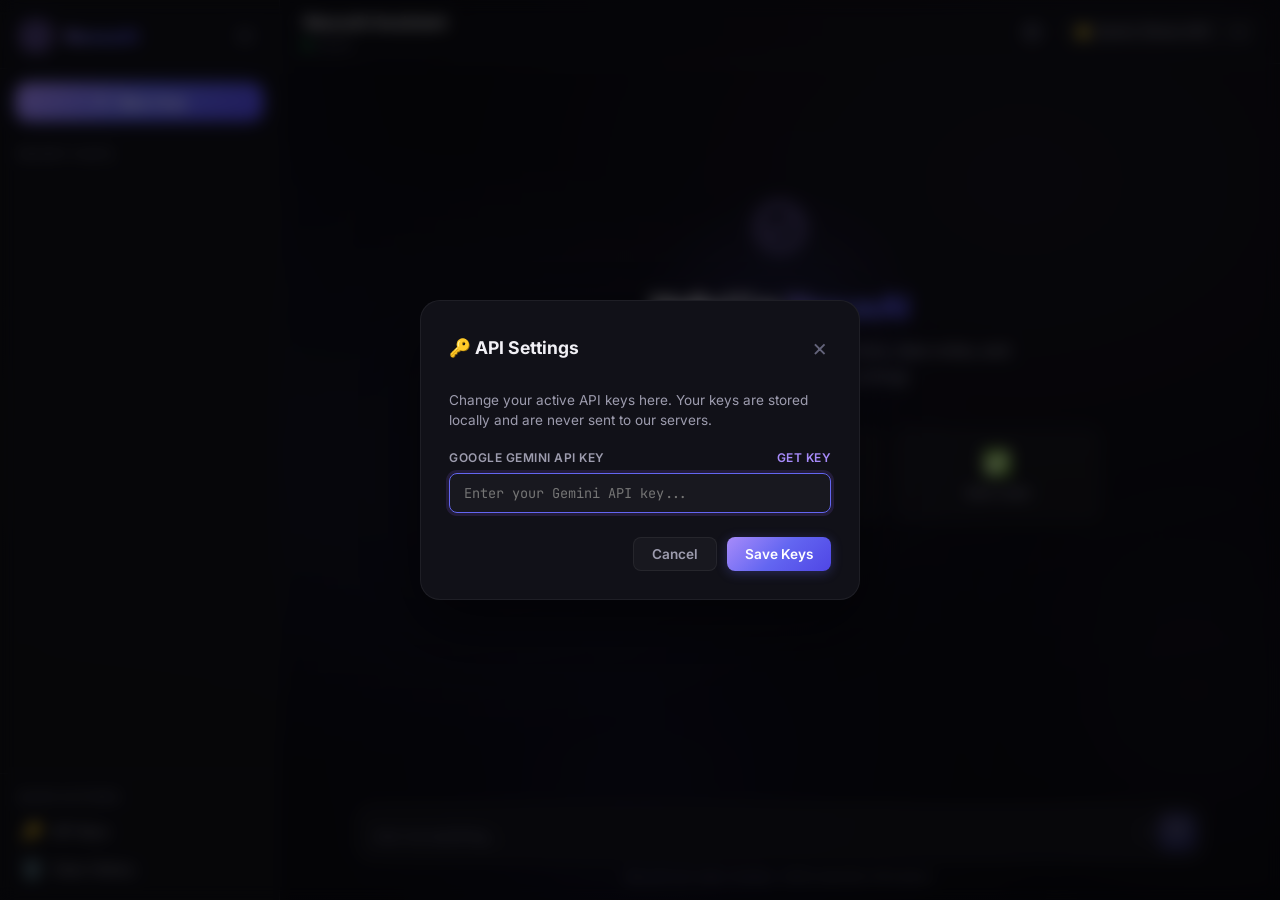
<file: index.html>
<!DOCTYPE html>
<html lang="en">
<head>
    <meta charset="UTF-8">
    <meta name="viewport" content="width=device-width, initial-scale=1.0">
    <title>NexusAI — Your Intelligent Assistant</title>
    <meta name="description" content="NexusAI is a powerful AI assistant that can answer any question, manage tasks, take notes, and schedule events.">
    <link rel="preconnect" href="https://fonts.googleapis.com">
    <link rel="preconnect" href="https://fonts.gstatic.com" crossorigin>
    <link href="https://fonts.googleapis.com/css2?family=Inter:wght@300;400;500;600;700;800;900&family=JetBrains+Mono:wght@400;500&display=swap" rel="stylesheet">
    <link rel="stylesheet" href="style.css">
</head>
<body>
    <!-- Animated background -->
    <div class="bg-gradient"></div>
    <div class="bg-orbs">
        <div class="orb orb-1"></div>
        <div class="orb orb-2"></div>
        <div class="orb orb-3"></div>
        <div class="orb orb-4"></div>
    </div>

    <div class="app-container">
        <!-- Sidebar -->
        <aside class="sidebar" id="sidebar">
            <div class="sidebar-header">
                <div class="logo">
                    <div class="logo-icon">
                        <svg width="28" height="28" viewBox="0 0 28 28" fill="none">
                            <circle cx="14" cy="14" r="12" stroke="url(#logoGrad)" stroke-width="2.5"/>
                            <path d="M9 14L12.5 17.5L19 11" stroke="url(#logoGrad)" stroke-width="2.5" stroke-linecap="round" stroke-linejoin="round"/>
                            <defs>
                                <linearGradient id="logoGrad" x1="0" y1="0" x2="28" y2="28">
                                    <stop stop-color="#a78bfa"/>
                                    <stop offset="1" stop-color="#6366f1"/>
                                </linearGradient>
                            </defs>
                        </svg>
                    </div>
                    <span class="logo-text">NexusAI</span>
                </div>
                <button class="sidebar-toggle" id="sidebarToggle" title="Toggle sidebar">
                    <svg width="20" height="20" viewBox="0 0 24 24" fill="none" stroke="currentColor" stroke-width="2" stroke-linecap="round"><line x1="3" y1="12" x2="21" y2="12"/><line x1="3" y1="6" x2="21" y2="6"/><line x1="3" y1="18" x2="21" y2="18"/></svg>
                </button>
            </div>

            <button class="new-chat-btn" id="newChatBtn">
                <svg width="18" height="18" viewBox="0 0 24 24" fill="none" stroke="currentColor" stroke-width="2" stroke-linecap="round"><line x1="12" y1="5" x2="12" y2="19"/><line x1="5" y1="12" x2="19" y2="12"/></svg>
                New Chat
            </button>

            <div class="sidebar-section">
                <div class="sidebar-label">Recent Chats</div>
                <div class="chat-history" id="chatHistory">
                    <!-- Populated by JS -->
                </div>
            </div>

            <div class="sidebar-section sidebar-bottom">
                <div class="sidebar-label">Quick Actions</div>
                <button class="action-btn" id="openApiSettingsBtn">
                    <span class="action-icon">🔑</span> API Keys
                </button>
                <button class="action-btn danger" id="clearHistoryBtn">
                    <span class="action-icon">🗑️</span> Clear History
                </button>
            </div>
        </aside>

        <!-- Main Chat Area -->
        <main class="main-content">
            <!-- Top Bar -->
            <header class="top-bar">
                <button class="mobile-menu-btn" id="mobileMenuBtn">
                    <svg width="22" height="22" viewBox="0 0 24 24" fill="none" stroke="currentColor" stroke-width="2" stroke-linecap="round"><line x1="3" y1="12" x2="21" y2="12"/><line x1="3" y1="6" x2="21" y2="6"/><line x1="3" y1="18" x2="21" y2="18"/></svg>
                </button>
                <div class="top-bar-info">
                    <h1 class="top-bar-title" id="chatTitle">NexusAI Assistant</h1>
                    <span class="status-badge" id="statusBadge">
                        <span class="status-dot"></span>
                        Online
                    </span>
                </div>
                <div class="top-bar-actions">
                    <button class="icon-btn" id="headerSettingsBtn" title="API Settings">
                        <svg width="20" height="20" viewBox="0 0 24 24" fill="none" stroke="currentColor" stroke-width="2" stroke-linecap="round"><circle cx="12" cy="12" r="3"></circle><path d="M19.4 15a1.65 1.65 0 0 0 .33 1.82l.06.06a2 2 0 0 1 0 2.83 2 2 0 0 1-2.83 0l-.06-.06a1.65 1.65 0 0 0-1.82-.33 1.65 1.65 0 0 0-1 1.51V21a2 2 0 0 1-2 2 2 2 0 0 1-2-2v-.09A1.65 1.65 0 0 0 9 19.4a1.65 1.65 0 0 0-1.82.33l-.06.06a2 2 0 0 1-2.83 0 2 2 0 0 1 0-2.83l.06-.06a1.65 1.65 0 0 0 .33-1.82 1.65 1.65 0 0 0-1.51-1H3a2 2 0 0 1-2-2 2 2 0 0 1 2-2h.09A1.65 1.65 0 0 0 4.6 9a1.65 1.65 0 0 0-.33-1.82l-.06-.06a2 2 0 0 1 0-2.83 2 2 0 0 1 2.83 0l.06.06a1.65 1.65 0 0 0 1.82.33H9a1.65 1.65 0 0 0 1-1.51V3a2 2 0 0 1 2-2 2 2 0 0 1 2 2v.09a1.65 1.65 0 0 0 1 1.51 1.65 1.65 0 0 0 1.82-.33l.06-.06a2 2 0 0 1 2.83 0 2 2 0 0 1 0 2.83l-.06.06a1.65 1.65 0 0 0-.33 1.82V9a1.65 1.65 0 0 0 1.51 1H21a2 2 0 0 1 2 2 2 2 0 0 1-2 2h-.09a1.65 1.65 0 0 0-1.51 1z"></path></svg>
                    </button>
                    <div class="model-selector" id="modelSelector">
                        <select id="modelSelect">
                            <option value="gemini">🌟 Gemini (Direct API)</option>
                            <option value="openai">⚡ OpenAI (via Backend)</option>
                        </select>
                    </div>
                </div>
            </header>

            <!-- Messages Container -->
            <div class="messages-container" id="messagesContainer">
                <!-- Welcome screen -->
                <div class="welcome-screen" id="welcomeScreen">
                    <div class="welcome-glow"></div>
                    <div class="welcome-icon">
                        <svg width="64" height="64" viewBox="0 0 64 64" fill="none">
                            <circle cx="32" cy="32" r="28" stroke="url(#wGrad)" stroke-width="3" opacity="0.3"/>
                            <circle cx="32" cy="32" r="20" stroke="url(#wGrad)" stroke-width="2.5"/>
                            <path d="M22 32L28.5 38.5L42 25" stroke="url(#wGrad)" stroke-width="3" stroke-linecap="round" stroke-linejoin="round"/>
                            <defs>
                                <linearGradient id="wGrad" x1="0" y1="0" x2="64" y2="64">
                                    <stop stop-color="#a78bfa"/>
                                    <stop offset="0.5" stop-color="#818cf8"/>
                                    <stop offset="1" stop-color="#6366f1"/>
                                </linearGradient>
                            </defs>
                        </svg>
                    </div>
                    <h2 class="welcome-title">Hello! I'm <span class="gradient-text">NexusAI</span></h2>
                    <p class="welcome-subtitle">I can answer any question, help manage tasks, take notes, and schedule events. Ask me anything!</p>
                    
                    <div class="suggestion-cards">
                        <button class="suggestion-card" data-query="Explain quantum computing in simple terms">
                            <span class="suggestion-icon">🧪</span>
                            <span class="suggestion-text">Explain quantum computing</span>
                        </button>
                        <button class="suggestion-card" data-query="Write a Python function to sort a list">
                            <span class="suggestion-icon">💻</span>
                            <span class="suggestion-text">Write Python code</span>
                        </button>
                        <button class="suggestion-card" data-query="Add a task to complete the project report by tomorrow">
                            <span class="suggestion-icon">✅</span>
                            <span class="suggestion-text">Add a task</span>
                        </button>
                    </div>
                </div>

                <!-- Messages will be inserted here -->
                <div class="messages" id="messages"></div>
            </div>

            <!-- Input Area -->
            <div class="input-area">
                <div class="input-wrapper" id="inputWrapper">
                    <textarea 
                        id="userInput" 
                        placeholder="Ask me anything..." 
                        rows="1"
                        autofocus
                    ></textarea>
                    <div class="input-actions">
                        <span class="char-count" id="charCount">0</span>
                        <button class="send-btn" id="sendBtn" disabled>
                            <svg width="20" height="20" viewBox="0 0 24 24" fill="none" stroke="currentColor" stroke-width="2.5" stroke-linecap="round" stroke-linejoin="round">
                                <line x1="22" y1="2" x2="11" y2="13"/>
                                <polygon points="22 2 15 22 11 13 2 9 22 2"/>
                            </svg>
                        </button>
                    </div>
                </div>
                <p class="input-hint">NexusAI can make mistakes. Verify important information.</p>
            </div>
        </main>
    </div>

    <!-- API Key Modal -->
    <div class="modal-overlay" id="apiKeyModal" style="display: none;">
        <div class="modal">
            <div class="modal-header">
                <h3>🔑 API Settings</h3>
                <button class="modal-close" id="modalClose">&times;</button>
            </div>
            <div class="modal-body">
                <p>Change your active API keys here. Your keys are stored locally and are never sent to our servers.</p>
                
                <div class="input-group">
                    <label for="geminiApiKeyInput">Google Gemini API Key <a href="https://aistudio.google.com/apikey" target="_blank" style="font-size:0.75rem; float:right;">Get Key</a></label>
                    <input type="password" id="geminiApiKeyInput" placeholder="Enter your Gemini API key..." class="modal-input">
                </div>

                <div class="modal-actions" style="margin-top: 24px;">
                    <button class="modal-btn secondary" id="modalCancel">Cancel</button>
                    <button class="modal-btn primary" id="modalSave">Save Keys</button>
                </div>
            </div>
        </div>
    </div>

    <script src="app.js"></script>
</body>
</html>
</file>
<file: style.css>
/* ═══════════════════════════════════════════════════════════════════
   NexusAI — Premium Dark Theme
   ═══════════════════════════════════════════════════════════════════ */

:root {
    /* Base colors */
    --bg-primary: #0a0a0f;
    --bg-secondary: #111118;
    --bg-tertiary: #16161f;
    --bg-card: rgba(22, 22, 31, 0.7);

    /* Surface / Glass */
    --glass-bg: rgba(255, 255, 255, 0.03);
    --glass-border: rgba(255, 255, 255, 0.06);
    --glass-hover: rgba(255, 255, 255, 0.06);

    /* Accent Palette */
    --accent-1: #a78bfa;   /* Soft violet */
    --accent-2: #818cf8;   /* Indigo */
    --accent-3: #6366f1;   /* Deep indigo */
    --accent-4: #4f46e5;   /* Royal indigo */
    --accent-glow: rgba(139, 92, 246, 0.15);
    --accent-gradient: linear-gradient(135deg, #a78bfa, #6366f1, #4f46e5);

    /* Text */
    --text-primary: #f1f0f5;
    --text-secondary: #9d9cae;
    --text-tertiary: #64647a;
    --text-accent: #a78bfa;

    /* Message bubbles */
    --user-bubble: linear-gradient(135deg, rgba(99, 102, 241, 0.25), rgba(79, 70, 229, 0.15));
    --user-bubble-border: rgba(99, 102, 241, 0.3);
    --ai-bubble: rgba(255, 255, 255, 0.03);
    --ai-bubble-border: rgba(255, 255, 255, 0.06);

    /* Danger */
    --danger: #ef4444;
    --danger-glow: rgba(239, 68, 68, 0.15);

    /* Sizing */
    --sidebar-width: 280px;
    --header-height: 64px;
    --input-height: 80px;
    --radius-sm: 8px;
    --radius-md: 12px;
    --radius-lg: 16px;
    --radius-xl: 20px;
    --radius-full: 9999px;

    /* Transitions */
    --transition-fast: 150ms cubic-bezier(0.4, 0, 0.2, 1);
    --transition-normal: 250ms cubic-bezier(0.4, 0, 0.2, 1);
    --transition-slow: 400ms cubic-bezier(0.4, 0, 0.2, 1);
}

/* ── Reset ─────────────────────────────────────────────────────── */
*, *::before, *::after { box-sizing: border-box; margin: 0; padding: 0; }

html {
    font-size: 16px;
    -webkit-font-smoothing: antialiased;
    -moz-osx-font-smoothing: grayscale;
}

body {
    font-family: 'Inter', -apple-system, BlinkMacSystemFont, sans-serif;
    background: var(--bg-primary);
    color: var(--text-primary);
    overflow: hidden;
    height: 100vh;
    width: 100vw;
}

a { color: var(--accent-1); text-decoration: none; }
a:hover { text-decoration: underline; }

button { cursor: pointer; font-family: inherit; border: none; background: none; color: inherit; }

/* ── Animated Background ──────────────────────────────────────── */
.bg-gradient {
    position: fixed; inset: 0; z-index: 0;
    background: radial-gradient(ellipse at 20% 50%, rgba(99, 102, 241, 0.08) 0%, transparent 50%),
                radial-gradient(ellipse at 80% 20%, rgba(167, 139, 250, 0.06) 0%, transparent 50%),
                radial-gradient(ellipse at 50% 80%, rgba(79, 70, 229, 0.05) 0%, transparent 50%);
}

.bg-orbs { position: fixed; inset: 0; z-index: 0; pointer-events: none; overflow: hidden; }

.orb {
    position: absolute;
    border-radius: 50%;
    filter: blur(80px);
    opacity: 0.4;
    animation: orbFloat 20s ease-in-out infinite;
}
.orb-1 { width: 400px; height: 400px; background: rgba(99, 102, 241, 0.12); top: -10%; left: -5%; animation-duration: 25s; }
.orb-2 { width: 300px; height: 300px; background: rgba(167, 139, 250, 0.10); top: 60%; right: -5%; animation-duration: 20s; animation-delay: -5s; }
.orb-3 { width: 250px; height: 250px; background: rgba(79, 70, 229, 0.08); bottom: -5%; left: 40%; animation-duration: 22s; animation-delay: -10s; }
.orb-4 { width: 200px; height: 200px; background: rgba(139, 92, 246, 0.06); top: 20%; right: 30%; animation-duration: 18s; animation-delay: -3s; }

@keyframes orbFloat {
    0%, 100% { transform: translate(0, 0) scale(1); }
    25% { transform: translate(30px, -40px) scale(1.1); }
    50% { transform: translate(-20px, 20px) scale(0.95); }
    75% { transform: translate(40px, 10px) scale(1.05); }
}

/* ── App Container ────────────────────────────────────────────── */
.app-container {
    position: relative; z-index: 1;
    display: flex;
    height: 100vh;
    width: 100vw;
}

/* ── Sidebar ──────────────────────────────────────────────────── */
.sidebar {
    width: var(--sidebar-width);
    min-width: var(--sidebar-width);
    height: 100vh;
    background: rgba(17, 17, 24, 0.85);
    backdrop-filter: blur(20px);
    border-right: 1px solid var(--glass-border);
    display: flex;
    flex-direction: column;
    transition: transform var(--transition-normal), opacity var(--transition-normal);
    overflow: hidden;
}

.sidebar.collapsed {
    transform: translateX(-100%);
    position: absolute;
    opacity: 0;
    pointer-events: none;
}

.sidebar-header {
    display: flex;
    align-items: center;
    justify-content: space-between;
    padding: 18px 18px 14px;
    border-bottom: 1px solid var(--glass-border);
}

.logo {
    display: flex;
    align-items: center;
    gap: 10px;
}

.logo-icon {
    width: 36px; height: 36px;
    display: flex; align-items: center; justify-content: center;
    background: var(--accent-glow);
    border-radius: var(--radius-md);
    border: 1px solid rgba(167, 139, 250, 0.15);
}

.logo-text {
    font-size: 1.15rem;
    font-weight: 700;
    background: var(--accent-gradient);
    -webkit-background-clip: text;
    -webkit-text-fill-color: transparent;
    background-clip: text;
}

.sidebar-toggle {
    width: 32px; height: 32px;
    display: flex; align-items: center; justify-content: center;
    border-radius: var(--radius-sm);
    color: var(--text-tertiary);
    transition: all var(--transition-fast);
}
.sidebar-toggle:hover { background: var(--glass-hover); color: var(--text-primary); }

.new-chat-btn {
    display: flex;
    align-items: center;
    justify-content: center;
    gap: 8px;
    margin: 14px 16px;
    padding: 10px 16px;
    background: var(--accent-gradient);
    border-radius: var(--radius-md);
    font-weight: 600;
    font-size: 0.875rem;
    color: white;
    transition: all var(--transition-fast);
    box-shadow: 0 0 20px rgba(99, 102, 241, 0.2);
}
.new-chat-btn:hover {
    transform: translateY(-1px);
    box-shadow: 0 4px 24px rgba(99, 102, 241, 0.35);
}

.sidebar-section { padding: 8px 12px; flex: 1; overflow-y: auto; }
.sidebar-section.sidebar-bottom { flex: none; border-top: 1px solid var(--glass-border); padding: 12px; }

.sidebar-label {
    font-size: 0.7rem;
    font-weight: 600;
    text-transform: uppercase;
    letter-spacing: 0.08em;
    color: var(--text-tertiary);
    padding: 4px 6px 8px;
}

.chat-history { display: flex; flex-direction: column; gap: 2px; }

.chat-history-item {
    display: flex;
    align-items: center;
    gap: 10px;
    padding: 9px 10px;
    border-radius: var(--radius-sm);
    cursor: pointer;
    transition: all var(--transition-fast);
    font-size: 0.85rem;
    color: var(--text-secondary);
    white-space: nowrap;
    overflow: hidden;
    text-overflow: ellipsis;
}
.chat-history-item:hover { background: var(--glass-hover); color: var(--text-primary); }
.chat-history-item.active { background: var(--accent-glow); color: var(--text-accent); }
.chat-history-item .hist-icon { font-size: 0.95rem; flex-shrink: 0; }
.chat-history-item .hist-text { overflow: hidden; text-overflow: ellipsis; }

.action-btn {
    display: flex;
    align-items: center;
    gap: 10px;
    width: 100%;
    padding: 9px 10px;
    border-radius: var(--radius-sm);
    font-size: 0.85rem;
    color: var(--text-secondary);
    transition: all var(--transition-fast);
}
.action-btn:hover { background: var(--glass-hover); color: var(--text-primary); }
.action-btn.danger:hover { background: var(--danger-glow); color: var(--danger); }
.action-icon { font-size: 1rem; }

/* ── Main Content ─────────────────────────────────────────────── */
.main-content {
    flex: 1;
    display: flex;
    flex-direction: column;
    height: 100vh;
    min-width: 0;
}

/* ── Top Bar ──────────────────────────────────────────────────── */
.top-bar {
    height: var(--header-height);
    min-height: var(--header-height);
    display: flex;
    align-items: center;
    padding: 0 24px;
    background: rgba(17, 17, 24, 0.5);
    backdrop-filter: blur(16px);
    border-bottom: 1px solid var(--glass-border);
    gap: 16px;
}

.mobile-menu-btn {
    display: none;
    width: 36px; height: 36px;
    align-items: center; justify-content: center;
    border-radius: var(--radius-sm);
    color: var(--text-secondary);
}
.mobile-menu-btn:hover { background: var(--glass-hover); color: var(--text-primary); }

.top-bar-info { flex: 1; }
.top-bar-title { font-size: 1rem; font-weight: 600; }

.status-badge {
    display: inline-flex;
    align-items: center;
    gap: 6px;
    font-size: 0.7rem;
    color: var(--text-tertiary);
}
.status-dot {
    width: 6px; height: 6px;
    border-radius: 50%;
    background: #22c55e;
    box-shadow: 0 0 6px rgba(34, 197, 94, 0.5);
    animation: pulse-dot 2s ease-in-out infinite;
}
@keyframes pulse-dot {
    0%, 100% { opacity: 1; }
    50% { opacity: 0.4; }
}

.top-bar-actions {
    display: flex;
    align-items: center;
    gap: 12px;
}

.icon-btn {
    width: 36px; height: 36px;
    display: flex; align-items: center; justify-content: center;
    border-radius: var(--radius-sm);
    color: var(--text-tertiary);
    transition: all var(--transition-fast);
}
.icon-btn:hover {
    background: var(--glass-hover);
    color: var(--text-primary);
}

.model-selector select {
    background: var(--glass-bg);
    border: 1px solid var(--glass-border);
    border-radius: var(--radius-sm);
    padding: 6px 12px;
    font-size: 0.8rem;
    color: var(--text-secondary);
    font-family: inherit;
    cursor: pointer;
    transition: all var(--transition-fast);
    appearance: none;
    -webkit-appearance: none;
    padding-right: 28px;
    background-image: url("data:image/svg+xml,%3Csvg width='12' height='8' viewBox='0 0 12 8' fill='none' xmlns='http://www.w3.org/2000/svg'%3E%3Cpath d='M1 1.5L6 6.5L11 1.5' stroke='%239d9cae' stroke-width='1.5' stroke-linecap='round' stroke-linejoin='round'/%3E%3C/svg%3E");
    background-repeat: no-repeat;
    background-position: right 10px center;
}
.model-selector select:hover { border-color: var(--accent-3); }
.model-selector select:focus { outline: none; border-color: var(--accent-2); box-shadow: 0 0 0 3px var(--accent-glow); }
.model-selector select option { background: var(--bg-secondary); color: var(--text-primary); }

/* ── Messages Container ───────────────────────────────────────── */
.messages-container {
    flex: 1;
    overflow-y: auto;
    overflow-x: hidden;
    padding: 24px;
    scroll-behavior: smooth;
}

.messages-container::-webkit-scrollbar { width: 6px; }
.messages-container::-webkit-scrollbar-track { background: transparent; }
.messages-container::-webkit-scrollbar-thumb { background: rgba(255,255,255,0.08); border-radius: 3px; }
.messages-container::-webkit-scrollbar-thumb:hover { background: rgba(255,255,255,0.15); }

/* ── Welcome Screen ───────────────────────────────────────────── */
.welcome-screen {
    display: flex;
    flex-direction: column;
    align-items: center;
    justify-content: center;
    min-height: 60vh;
    text-align: center;
    padding: 20px;
    position: relative;
    animation: fadeInUp 0.6s ease-out;
}

.welcome-glow {
    position: absolute;
    width: 300px; height: 300px;
    background: radial-gradient(circle, rgba(99, 102, 241, 0.12) 0%, transparent 70%);
    border-radius: 50%;
    top: 50%; left: 50%;
    transform: translate(-50%, -60%);
    pointer-events: none;
}

.welcome-icon {
    position: relative;
    margin-bottom: 24px;
    animation: float 4s ease-in-out infinite;
}

@keyframes float {
    0%, 100% { transform: translateY(0); }
    50% { transform: translateY(-10px); }
}

.welcome-title {
    font-size: 2rem;
    font-weight: 800;
    margin-bottom: 12px;
    letter-spacing: -0.02em;
}

.gradient-text {
    background: var(--accent-gradient);
    -webkit-background-clip: text;
    -webkit-text-fill-color: transparent;
    background-clip: text;
}

.welcome-subtitle {
    font-size: 1rem;
    color: var(--text-secondary);
    max-width: 480px;
    line-height: 1.6;
    margin-bottom: 40px;
}

.suggestion-cards {
    display: grid;
    grid-template-columns: repeat(3, 1fr);
    gap: 12px;
    max-width: 640px;
    width: 100%;
}

.suggestion-card {
    display: flex;
    flex-direction: column;
    align-items: center;
    gap: 8px;
    padding: 18px 14px;
    background: var(--glass-bg);
    border: 1px solid var(--glass-border);
    border-radius: var(--radius-md);
    cursor: pointer;
    transition: all var(--transition-normal);
    text-align: center;
}
.suggestion-card:hover {
    background: var(--glass-hover);
    border-color: rgba(167, 139, 250, 0.2);
    transform: translateY(-2px);
    box-shadow: 0 8px 24px rgba(0, 0, 0, 0.2);
}
.suggestion-icon { font-size: 1.5rem; }
.suggestion-text { font-size: 0.8rem; color: var(--text-secondary); line-height: 1.3; }

/* ── Messages ─────────────────────────────────────────────────── */
.messages { display: flex; flex-direction: column; gap: 20px; }

.message {
    display: flex;
    gap: 14px;
    animation: fadeInUp 0.35s ease-out;
    max-width: 850px;
    margin: 0 auto;
    width: 100%;
}

@keyframes fadeInUp {
    from { opacity: 0; transform: translateY(12px); }
    to { opacity: 1; transform: translateY(0); }
}

.message-avatar {
    width: 36px; height: 36px;
    border-radius: var(--radius-md);
    display: flex;
    align-items: center;
    justify-content: center;
    flex-shrink: 0;
    font-size: 1.1rem;
    margin-top: 2px;
}

.message.user .message-avatar {
    background: linear-gradient(135deg, rgba(99, 102, 241, 0.3), rgba(79, 70, 229, 0.2));
    border: 1px solid rgba(99, 102, 241, 0.3);
}

.message.assistant .message-avatar {
    background: linear-gradient(135deg, rgba(167, 139, 250, 0.2), rgba(99, 102, 241, 0.15));
    border: 1px solid rgba(167, 139, 250, 0.2);
}

.message-content {
    flex: 1;
    min-width: 0;
}

.message-header {
    display: flex;
    align-items: center;
    gap: 10px;
    margin-bottom: 6px;
}

.message-name {
    font-size: 0.85rem;
    font-weight: 600;
}
.message.user .message-name { color: var(--accent-2); }
.message.assistant .message-name { color: var(--accent-1); }

.message-time {
    font-size: 0.7rem;
    color: var(--text-tertiary);
}

.message-body {
    padding: 14px 18px;
    border-radius: var(--radius-lg);
    font-size: 0.9rem;
    line-height: 1.7;
    word-wrap: break-word;
    overflow-wrap: break-word;
}

.message.user .message-body {
    background: var(--user-bubble);
    border: 1px solid var(--user-bubble-border);
    border-top-left-radius: var(--radius-sm);
}

.message.assistant .message-body {
    background: var(--ai-bubble);
    border: 1px solid var(--ai-bubble-border);
    border-top-left-radius: var(--radius-sm);
}

.message-body p { margin-bottom: 10px; }
.message-body p:last-child { margin-bottom: 0; }

.message-body code {
    font-family: 'JetBrains Mono', monospace;
    background: rgba(255, 255, 255, 0.06);
    padding: 2px 6px;
    border-radius: 4px;
    font-size: 0.85em;
    color: var(--accent-1);
}

.message-body pre {
    background: rgba(0, 0, 0, 0.3);
    border: 1px solid var(--glass-border);
    border-radius: var(--radius-sm);
    padding: 14px;
    overflow-x: auto;
    margin: 10px 0;
    position: relative;
}
.message-body pre code {
    background: none;
    padding: 0;
    color: var(--text-primary);
    font-size: 0.82rem;
    line-height: 1.5;
}

.message-body ul, .message-body ol {
    padding-left: 20px;
    margin: 8px 0;
}
.message-body li { margin-bottom: 4px; }

.message-body strong { color: var(--text-primary); font-weight: 600; }
.message-body em { color: var(--text-secondary); }

.message-body h1, .message-body h2, .message-body h3 {
    margin: 16px 0 8px;
    font-weight: 700;
    color: var(--text-primary);
}
.message-body h1 { font-size: 1.3rem; }
.message-body h2 { font-size: 1.15rem; }
.message-body h3 { font-size: 1rem; }

.message-body blockquote {
    border-left: 3px solid var(--accent-3);
    padding-left: 14px;
    margin: 10px 0;
    color: var(--text-secondary);
    font-style: italic;
}

.message-body hr {
    border: none;
    border-top: 1px solid var(--glass-border);
    margin: 16px 0;
}

.message-body table {
    width: 100%;
    border-collapse: collapse;
    margin: 10px 0;
    font-size: 0.85rem;
}
.message-body th, .message-body td {
    border: 1px solid var(--glass-border);
    padding: 8px 12px;
    text-align: left;
}
.message-body th { background: rgba(255,255,255,0.04); font-weight: 600; }

/* Copy button on code blocks */
.copy-btn {
    position: absolute;
    top: 8px;
    right: 8px;
    padding: 4px 8px;
    border-radius: 4px;
    background: rgba(255,255,255,0.08);
    color: var(--text-tertiary);
    font-size: 0.7rem;
    font-family: inherit;
    transition: all var(--transition-fast);
    opacity: 0;
}
pre:hover .copy-btn { opacity: 1; }
.copy-btn:hover { background: rgba(255,255,255,0.15); color: var(--text-primary); }

/* ── Typing Indicator ─────────────────────────────────────────── */
.typing-indicator {
    display: flex;
    gap: 4px;
    padding: 8px 0;
}
.typing-dot {
    width: 8px; height: 8px;
    border-radius: 50%;
    background: var(--accent-2);
    animation: typingBounce 1.4s ease-in-out infinite;
}
.typing-dot:nth-child(2) { animation-delay: 0.2s; }
.typing-dot:nth-child(3) { animation-delay: 0.4s; }

@keyframes typingBounce {
    0%, 60%, 100% { transform: translateY(0); opacity: 0.4; }
    30% { transform: translateY(-8px); opacity: 1; }
}

/* ── Input Area ───────────────────────────────────────────────── */
.input-area {
    padding: 0 24px 16px;
    background: transparent;
}

.input-wrapper {
    display: flex;
    align-items: flex-end;
    background: rgba(22, 22, 31, 0.8);
    backdrop-filter: blur(16px);
    border: 1px solid var(--glass-border);
    border-radius: var(--radius-lg);
    padding: 8px 8px 8px 18px;
    transition: all var(--transition-normal);
    max-width: 850px;
    margin: 0 auto;
}
.input-wrapper:focus-within {
    border-color: var(--accent-3);
    box-shadow: 0 0 0 3px var(--accent-glow), 0 8px 32px rgba(0, 0, 0, 0.3);
}

.input-wrapper textarea {
    flex: 1;
    background: none;
    border: none;
    outline: none;
    color: var(--text-primary);
    font-family: inherit;
    font-size: 0.9rem;
    line-height: 1.5;
    resize: none;
    max-height: 160px;
    padding: 6px 0;
}
.input-wrapper textarea::placeholder { color: var(--text-tertiary); }

.input-actions {
    display: flex;
    align-items: center;
    gap: 8px;
    padding-bottom: 2px;
}

.char-count {
    font-size: 0.7rem;
    color: var(--text-tertiary);
    min-width: 24px;
    text-align: right;
}

.send-btn {
    width: 38px; height: 38px;
    display: flex;
    align-items: center;
    justify-content: center;
    background: var(--accent-gradient);
    border-radius: var(--radius-md);
    color: white;
    transition: all var(--transition-fast);
    box-shadow: 0 2px 12px rgba(99, 102, 241, 0.3);
}
.send-btn:disabled {
    opacity: 0.3;
    cursor: not-allowed;
    box-shadow: none;
}
.send-btn:not(:disabled):hover {
    transform: scale(1.05);
    box-shadow: 0 4px 20px rgba(99, 102, 241, 0.5);
}
.send-btn:not(:disabled):active {
    transform: scale(0.95);
}

.input-hint {
    text-align: center;
    font-size: 0.7rem;
    color: var(--text-tertiary);
    margin-top: 8px;
    max-width: 850px;
    margin-left: auto;
    margin-right: auto;
}

/* ── Modal ────────────────────────────────────────────────────── */
.modal-overlay {
    position: fixed; inset: 0; z-index: 100;
    background: rgba(0, 0, 0, 0.6);
    backdrop-filter: blur(8px);
    display: flex;
    align-items: center;
    justify-content: center;
    animation: fadeIn 0.2s ease-out;
}
@keyframes fadeIn { from { opacity: 0; } to { opacity: 1; } }

.modal {
    background: var(--bg-secondary);
    border: 1px solid var(--glass-border);
    border-radius: var(--radius-xl);
    padding: 28px;
    max-width: 440px;
    width: 90%;
    box-shadow: 0 24px 64px rgba(0, 0, 0, 0.5);
    animation: modalSlideUp 0.3s ease-out;
}
@keyframes modalSlideUp { from { opacity: 0; transform: translateY(20px); } to { opacity: 1; transform: translateY(0); } }

.modal-header {
    display: flex;
    align-items: center;
    justify-content: space-between;
    margin-bottom: 24px;
}
.modal-header h3 { font-size: 1.1rem; font-weight: 700; }
.modal-close { font-size: 1.5rem; color: var(--text-tertiary); padding: 4px; }
.modal-close:hover { color: var(--text-primary); }

.modal-body p { font-size: 0.85rem; color: var(--text-secondary); line-height: 1.5; margin-bottom: 20px; }
.modal-body a { color: var(--accent-1); }

.input-group { margin-bottom: 16px; }
.input-group label {
    display: block;
    font-size: 0.75rem;
    font-weight: 600;
    color: var(--text-secondary);
    margin-bottom: 8px;
    text-transform: uppercase;
    letter-spacing: 0.5px;
}

.modal-input {
    width: 100%;
    padding: 10px 14px;
    background: var(--glass-bg);
    border: 1px solid var(--glass-border);
    border-radius: var(--radius-sm);
    color: var(--text-primary);
    font-family: 'JetBrains Mono', monospace;
    font-size: 0.85rem;
    outline: none;
    transition: border-color var(--transition-fast);
}
.modal-input:focus { border-color: var(--accent-3); box-shadow: 0 0 0 3px var(--accent-glow); }

.modal-actions { display: flex; gap: 10px; justify-content: flex-end; }

.modal-btn {
    padding: 8px 18px;
    border-radius: var(--radius-sm);
    font-size: 0.85rem;
    font-weight: 600;
    transition: all var(--transition-fast);
}
.modal-btn.secondary {
    background: var(--glass-bg);
    border: 1px solid var(--glass-border);
    color: var(--text-secondary);
}
.modal-btn.secondary:hover { background: var(--glass-hover); color: var(--text-primary); }
.modal-btn.primary {
    background: var(--accent-gradient);
    color: white;
    box-shadow: 0 2px 12px rgba(99, 102, 241, 0.3);
}
.modal-btn.primary:hover { box-shadow: 0 4px 20px rgba(99, 102, 241, 0.5); transform: translateY(-1px); }

/* ── Responsive ───────────────────────────────────────────────── */
@media (max-width: 768px) {
    .sidebar {
        position: fixed;
        z-index: 50;
        transform: translateX(-100%);
    }
    .sidebar.open { transform: translateX(0); }

    .mobile-menu-btn { display: flex; }

    .suggestion-cards { grid-template-columns: repeat(2, 1fr); }

    .welcome-title { font-size: 1.5rem; }

    .top-bar { padding: 0 16px; }
    .messages-container { padding: 16px; }
    .input-area { padding: 0 16px 12px; }
}

@media (max-width: 480px) {
    .suggestion-cards { grid-template-columns: 1fr; }
    .welcome-title { font-size: 1.3rem; }
}

/* ── Scrollbar for sidebar ────────────────────────────────────── */
.sidebar-section::-webkit-scrollbar { width: 4px; }
.sidebar-section::-webkit-scrollbar-track { background: transparent; }
.sidebar-section::-webkit-scrollbar-thumb { background: rgba(255,255,255,0.06); border-radius: 2px; }

/* ── Error message ────────────────────────────────────────────── */
.error-notice {
    background: var(--danger-glow);
    border: 1px solid rgba(239, 68, 68, 0.3);
    border-radius: var(--radius-sm);
    padding: 10px 14px;
    margin-top: 8px;
    font-size: 0.8rem;
    color: #fca5a5;
}
</file>
